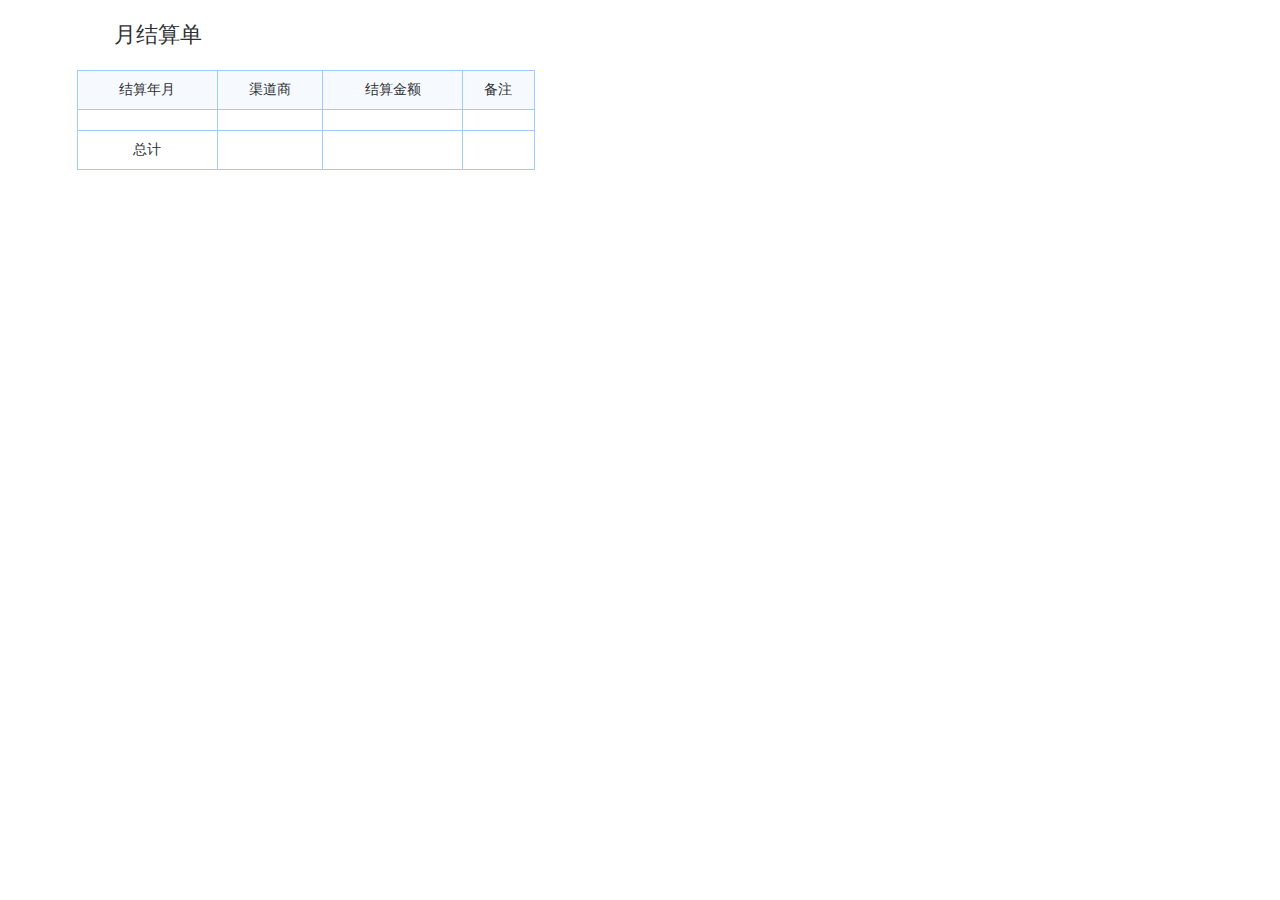
<file: websocket-demo/src/main/resources/static/html/channelManagement/downLoad.html>
<!DOCTYPE html>
<html>
<head>
<meta charset="UTF-8">
<title>下载打印</title>
<style type="text/css">
.downloadPaper{
	width: 595px;
	height: 842px;
	background-color: #ffffff;
	/* padding-top: 60px;
	margin: 55px auto; */
}
.settlmentSlip p{
	width: 384px;
	margin: 20px auto;
	font-size: 22px;
	color: #2f3033;
}
.settlmentSlip table {
	width: 458px;
	margin: 0 auto;
	border-collapse: collapse;
}
.settlmentSlip table tr:first-child{
	background-color: #f6faff;
}
.settlmentSlip table tr td{
	padding: 10px 0;
	text-align: center;
	border: solid 1px #9ecdfd;
	font-size: 14px;
	color: #2f3033;
}
</style>
</head>
<body>
<div class="downloadPaper">
	    	<div class="settlmentSlip">
	    		<p><span class="channelCode"></span><span class="month"></span>月结算单</p>
	    		<table>
	    			<tr>
	    				<td>结算年月</td><td>渠道商</td><td>结算金额</td><td>备注</td>
	    			</tr>
	    			<tr>
	    				<td class="month"></td><td class="channelCode"></td><td class="totalAmount"></td><td></td>
	    			</tr>
	    			<tr>
	    				<td>总计</td><td></td><td class="totalAmount"></td><td></td>
	    			</tr>
	    		</table>
	    	</div>
	    	</div>
</body>
</html>
</file>
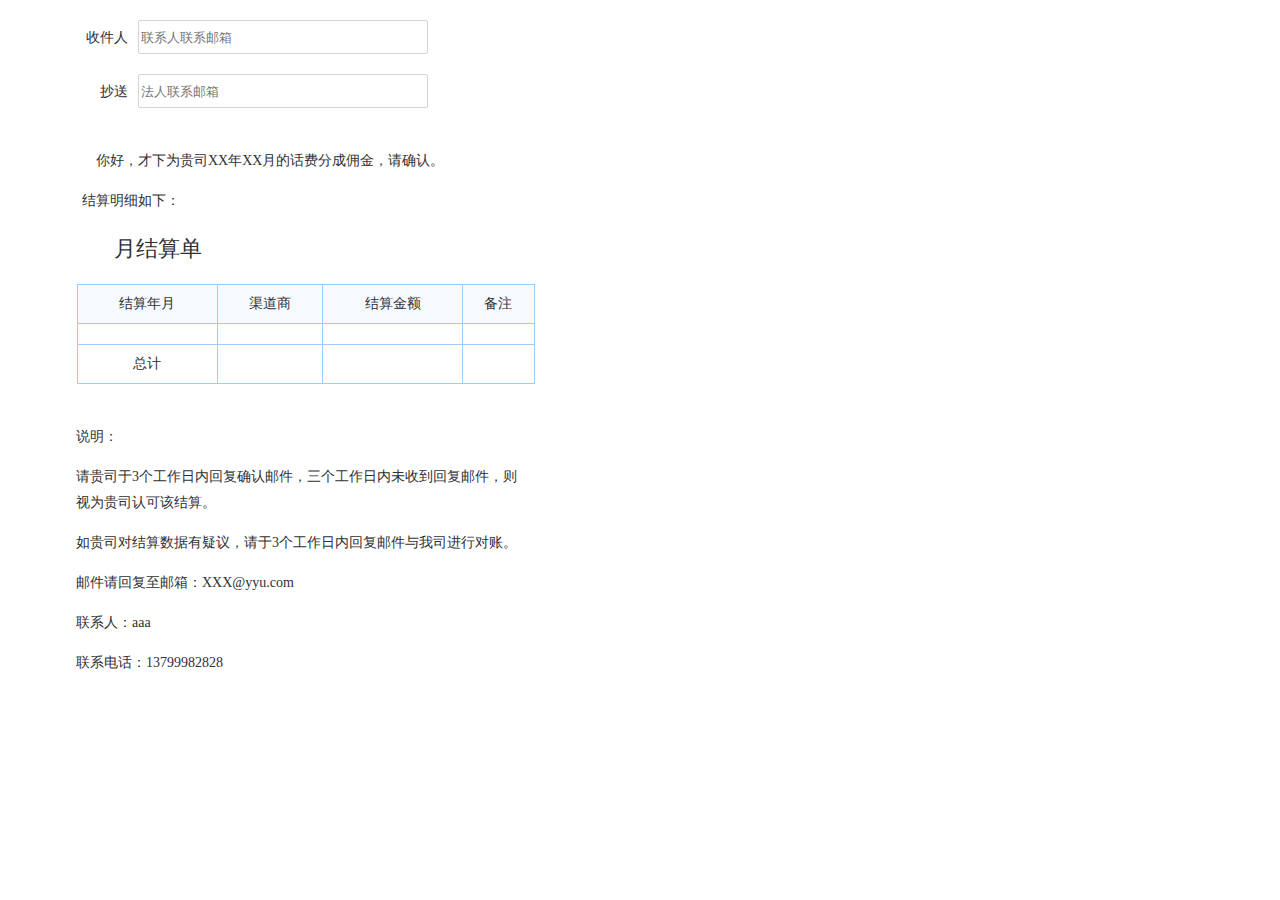
<file: websocket-demo/src/main/resources/static/html/channelManagement/email.html>
<!DOCTYPE html>
<html>
<head>
<meta charset="UTF-8">
<title>发送邮件</title>
<style type="text/css">
.paper{
	width: 595px;
	height: 842px;
	background-color: #ffffff;
	/* padding-top: 60px;
	margin: 55px auto; */
}
.paper .labelDiv {
	margin-top: 20px;
	margin-left: 60px;
}
.paper .labelDiv label{
	display: inline-block;
	width: 60px;
	margin-right: 10px;
	text-align: right;
	font-size: 14px;
	color: #2f3033;
}
.paper .labelDiv input{
	width: 284px;
	height: 30px;
	background-color: #ffffff;
	border: none;
	border-radius: 2px;
	border: solid 1px #d3d5db;
}
.text{
	width: 364px;
    margin-left: 74px;
    margin-top: 40px;
    font-size: 14px;
    color: #2f3033;
    line-height: 26px;
}
.explain{
	width: 450px;
	margin-left:68px;
	margin-top: 40px;
	font-size: 14px;
	font-weight: normal;
	font-stretch: normal;
	line-height: 26px;
	letter-spacing: 0px;
	color: #2f3033;
}
.settlmentSlip p{
	width: 384px;
	margin: 20px auto;
	font-size: 22px;
	color: #2f3033;
}
.settlmentSlip table {
	width: 458px;
	margin: 0 auto;
	border-collapse: collapse;
}
.settlmentSlip table tr:first-child{
	background-color: #f6faff;
}
.settlmentSlip table tr td{
	padding: 10px 0;
	text-align: center;
	border: solid 1px #9ecdfd;
	font-size: 14px;
	color: #2f3033;
}
</style>
</head>
<body>
 <div class="paper">
	    	<div class="labelDiv">
               <label>收件人</label><input placeholder="联系人联系邮箱" id="recipienEmail"/>
	    	</div>
	    	<div class="labelDiv">
               <label>抄送</label><input placeholder="法人联系邮箱" id="ccEmail"/>
	    	</div>
	    	<div class="text">
	    		<p><span class="channelCode"></span></p>
                <p>&nbsp;&nbsp;&nbsp;&nbsp;你好，才下为贵司XX年XX月的话费分成佣金，请确认。</p>
                <p>结算明细如下：</p>
	    	</div>
	    	 	<div class="settlmentSlip">
		    		<p><span class="channelCode"></span><span class="month"></span>月结算单</p>
		    		<table>
	    			<tr>
	    				<td>结算年月</td><td>渠道商</td><td>结算金额</td><td>备注</td>
	    			</tr>
	    			<tr>
	    				<td class="month"></td><td class="channelCode"></td><td class="totalAmount"></td><td></td>
	    			</tr>
	    			<tr>
	    				<td>总计</td><td></td><td class="totalAmount"></td><td></td>
	    			</tr>
	    		</table>
		    	</div>
		    	<div class="explain">
		    		<p>说明：</p>
		    		<p>请贵司于3个工作日内回复确认邮件，三个工作日内未收到回复邮件，则视为贵司认可该结算。</p>
		    		<p>如贵司对结算数据有疑议，请于3个工作日内回复邮件与我司进行对账。</p>
		    		<p>邮件请回复至邮箱：XXX@yyu.com</p>
		    		<p>联系人：aaa</p>
                    <p>联系电话：13799982828</p>
		    	</div>
		    </div> 
</body>
</html>
</file>
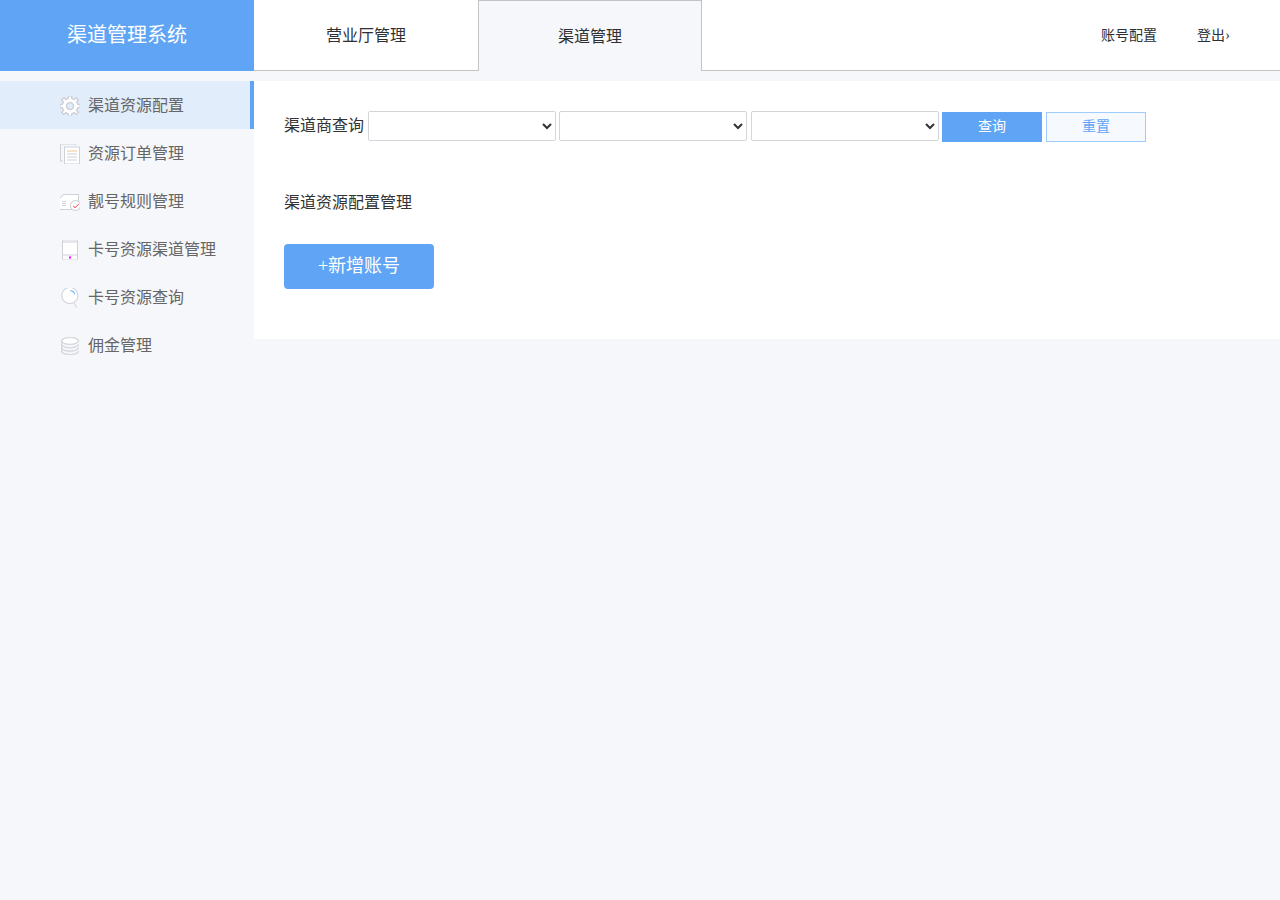
<file: websocket-demo/src/main/resources/static/html/channelManagement/resource_allocation.html>
<!DOCTYPE html>
<html lang="zh-CN">
	<head>
		<meta charset="UTF-8">
		<meta http-equiv="X-UA-Compatible" content="IE=edge,Chrome=1" />
		<title>渠道资源配置</title>
		 <link rel="shortcut icon" href="http://www.10086.cn/favicon.ico"  type="images/x-icon">
		<link rel="stylesheet" href="../../css/common/bootstrap.css" />
		<link rel="stylesheet" href="../../css/mycss/public.css" />
		<link rel="stylesheet" href="../../css/mycss/resource_allocation.css" />
	</head>
	<body>
		<!--头部-->
		<div class="header">
			<ul>
				<li class="title">
					<span class="f-size20">渠道管理系统</span>
				</li>
				<li><a id="businessShall" href="javascript:;">营业厅管理</a></li>
				<li class="active"><a id="channel" href="javascript:;">渠道管理</a></li>
				<p><span id="username" class="mr20 inblock"></span><a class="inblock mr40" id="account" href="javascript:;">账号配置</a><a href="" id="logout">登出&rsaquo;</a></p>
			</ul>
			<div class="clearfix"></div>
		</div>
		<!--左侧导航栏-->
		<div class="channelContent">
			<ul>
			<li class="active"><a href="javascript:;"><i class="img1"></i><span>渠道资源配置</span></a></li>
			<li><a href="../channelManagement/resources_order.html"><i class="img2"></i><span>资源订单管理</span></a></li>
			<li><a href="../channelManagement/pretty_number.html"><i class="img3"></i><span>靓号规则管理</span></a></li>
			<li><a href="../channelManagement/card_number.html"><i class="img4"></i><span>卡号资源渠道管理</span></a></li>
			<li><a href="../channelManagement/number_query.html"><i class="img5"></i><span>卡号资源查询</span></a></li>
			<li><a href="../channelManagement/commissions.html"><i class="img6"></i><span>佣金管理</span></a></li>
			</ul>
		</div>
		<!--右边-->
		<div class="rightContent">
			<!--查询条件导航-->
			<div class="selectDiv">
				<span>渠道商查询</span>
				<select id="channelcode_1">
				</select>
				<select id="channelcode_2">
				</select>
				<select id="channelcode_3">
				</select>
			<!-- 	<input  class="iconInpit"/> -->
				<button class="sure" id="allocationResearch">查询</button>
				<button class="reset" id="allocationReset">重置</button>
			</div>
			<!--信息展示列表-->
			<div class="messlist">
			<p>渠道资源配置管理</p>
	<!-- 		<table>
				<thead>
					<tr>
						<td>序号</td>
						<td>渠道商编号</td>
						<td>渠道商名称</td>
						<td>状态</td>
						<td>操作组织</td>
						<td>法人姓名</td>
						<td>法人身份证号</td>
						<td>法人电话</td>
						<td>法人邮箱</td>
						<td>操作</td>
					</tr>
				</thead>
				<tbody>
					<tr>
					<td>1</td>
					<td>XXX001</td>
					<td>北京渠道</td>
					<td>有效</td>
					<td>北京渠道测试1</td>
					<td>张三</td>
					<td>44011119901201XXXX</td>
					<td>13900000000</td>
					<td>XXX@XXX.com</td>
					<td><span class="amend">修改</span><span class="delete">删除</span></td>
					</tr>
					<tr>
					<td>1</td>
					<td>XXX001</td>
					<td>北京渠道</td>
					<td>有效</td>
					<td>北京渠道测试1</td>
					<td>张三</td>
					<td>44011119901201XXXX</td>
					<td>13900000000</td>
					<td>XXX@XXX.com</td>
					<td><span class="amend" onclick="showBg()">修改</span><span class="delete" onclick="showdbg()">删除</span></td>
					</tr>
				</tbody>
			</table> -->
			</div>
			<!--按钮和分页-->
			<div class="toolDiv">
				<button class="addAaccount" onclick="showBg()">+新增账号</button>
				 <div id="page" class="page_div floatr"></div>
			</div>
		</div>
		<!--新增或者修改弹窗-->
		<!--遮罩层-->
		<div id="fullbg"></div>
		<!--新增账号弹窗主体-->
		<div id="dialog" class="dialog"> 
		 <p>新增账号</p>
		 <form>
		 	<div class="formDiv">
			 	<div class="lableDiv">
				<label>渠道商编号</label>
				<input id="code"/>
				<div class="error"id="success_cor">成功配置账号</div>
				<div class="error"id="fail_cor">配置账号失败</div>
			    </div>
			    <div class="lableDiv">
				<label>渠道商名称</label><input id="name"/>
			    </div>
			    <div class="lableDiv">
				<label>状态</label>
				<select id="state">
				<option value="1">有效</option>
				<option value="0">无效</option>
				</select>
			    </div>
			    <!-- <div class="lableDiv">
				<label>操作组织</label><input />
				 <div class="error">请输入操作组织</div>
			    </div> -->
			    <div class="lableDiv">
				<label>法人姓名</label><input id="corportation"/>
			    </div>
			    <div class="lableDiv">
				<label>法人身份证号</label><input id="cor_id"/>
				 <div class="error">法人姓名与身份证号不匹配</div>
			    </div>
			    <div class="lableDiv">
				<label>法人电话</label><input id="cor_telephone"/>
				<div class="error">法人电话格式有误，请重新输入</div>
			    </div>
			     <div class="lableDiv" >
				<label>法人邮箱</label><input id="cor_email"/>
			    </div>
			     <div class="lableDiv" >
				<label>地址</label><input id="address"/>
			    </div>
		    </div>
		 </form>
		<div class="buttonDiv">
			<button class="sure" id="cor_sure">确认</button><button class="cancel" onclick="closeBg()">取消</button>
		</div>
		</div> 
			<!--修改账号弹窗主体-->
		<div id="amenddialog"  class="dialog"> 
		 <p>修改账号</p>
		 <form>
		 	<div class="formDiv">
			 	<div class="lableDiv">
				<label>渠道商编号</label>
				<input id="amend_code" readonly  unselectable="on" />
				<div class="error"id="amend_success_cor">成功配置账号</div>
			    </div>
			    <div class="lableDiv">
				<label>渠道商名称</label><input id="amend_name" readonly  unselectable="on" />
			    </div>
			    <div class="lableDiv">
				<label>法人姓名</label><input id="amend_corportation"/>
			    </div>
			    <div class="lableDiv">
				<label>法人身份证号</label><input id="amend_cor_id"/>
				 <div class="error">法人姓名与身份证号不匹配</div>
			    </div>
			    <div class="lableDiv">
				<label>法人电话</label><input id="amend_cor_telephone"/>
				<div class="error">法人电话格式有误，请重新输入</div>
			    </div>
			     <div class="lableDiv" >
				<label>法人邮箱</label><input id="amend_cor_email"/>
			    </div>
			     <div class="lableDiv" >
				<label>地址</label><input id="amend_address"/>
			    </div>
		    </div>
		 </form>
		<div class="buttonDiv">
			<button class="sure" id="amend_cor_sure">确认</button><button class="cancel" onclick="closeBg()">取消</button>
		</div>
		</div> 
		 <!--删除的弹窗-->
		 <div id="deleteDialog">
		 	<p>提示</p>
	    	<div class="text">删除后不可恢复，请谨慎操作。
	    		<div class="tip">已成功删除201712合约</div>
	    	</div>
	    	<div class="btnDiv">
	    		<button class="sure">确认</button><button class="cancel" onclick="closeBg()">取消</button>
	    	</div>
		 </div>
		 <!-- 异地登录提醒弹窗 -->
		 <div id="loginOther" hidden="false">
		 	<p id="notice"></p>
	    	<div class="btnDiv">
	    		<button class="sure">确认</button><button class="cancel" onclick="closeBg()">取消</button>
	    	</div>
		 </div>
	</body>
	<script src="../../js/common/jquery-2.1.0.min.js"></script>
	<script src="../../js/common/paging.js"></script>
	<script type="text/javascript" src="../../js/common/ajax.js" ></script>
	<script>
		//显示灰色 jQuery 遮罩层 
		function showBg() { 
		var bh = $("body").height(); 
		var bw = $("body").width(); 
		$("#fullbg").css({ 
		height:"100%",
		width:"100%", 
		display:"block" 
		}); 
		$("#dialog").css({
			left:bw/2-300+"px",
			top:100+"px"
		})
		$("#dialog").show(); 
		} 
			function showdbg(){
		var bh = $("body").height(); 
		var bw = $("body").width(); 
		$("#fullbg").css({ 
		height:"100%",
		width:"100%", 
		display:"block" 
		}); 
		$("#deleteDialog").css({
			left:bw/2-300+"px",
			top:100+"px"
		})
		$("#deleteDialog").show();
		}
		//关闭灰色 jQuery 遮罩 
		function closeBg() { 
		$("#fullbg,#dialog,#deleteDialog,#amenddialog").hide(); 
		} 
		
	</script>
</html>
</file>
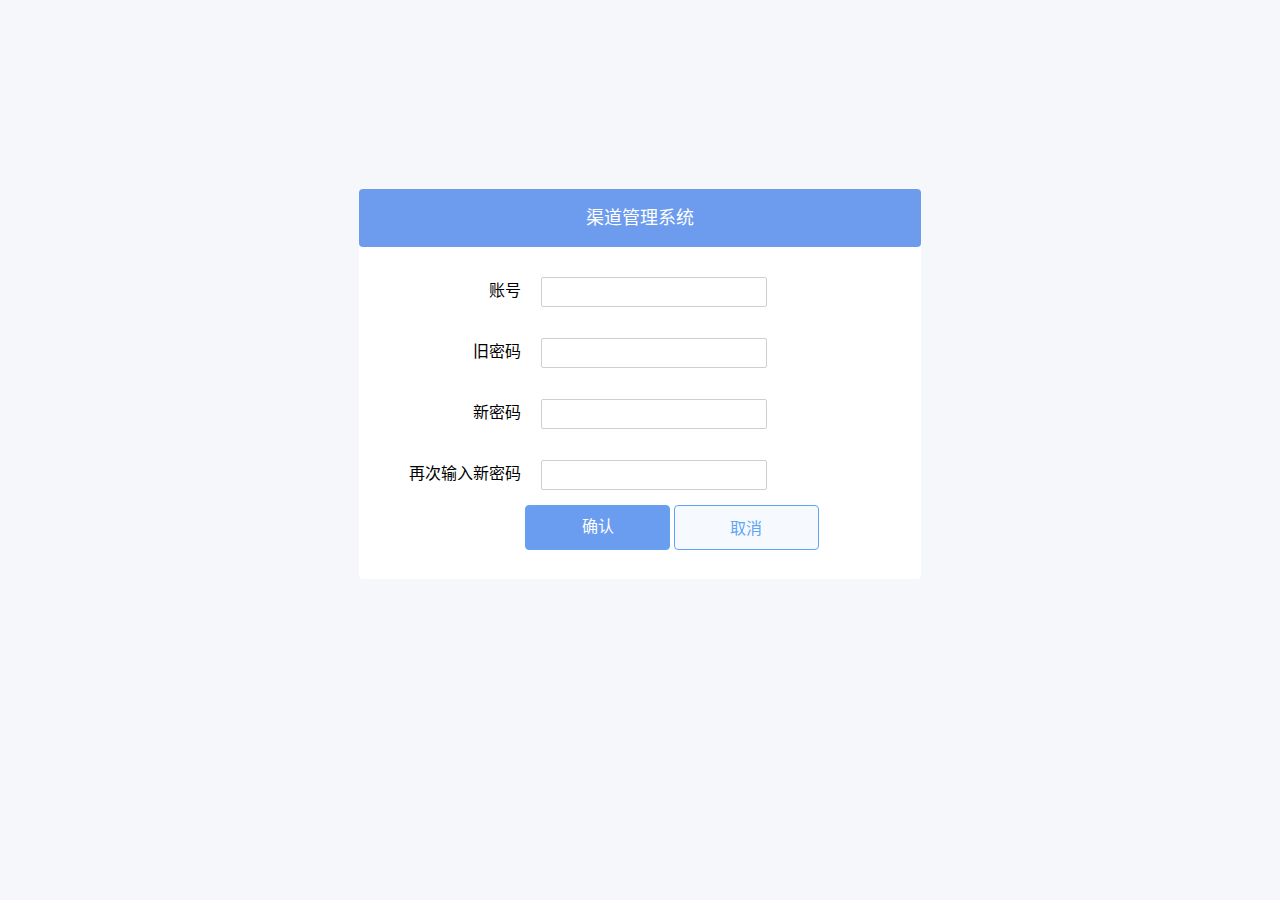
<file: websocket-demo/src/main/resources/static/html/login/change_password.html>
<!DOCTYPE html>
<html lang="zh-CN">
	<head>
		<meta charset="UTF-8">
		<meta http-equiv="X-UA-Compatible" content="IE=edge,Chrome=1" />
		<title>修改密码</title>
		<link rel="shortcut icon" href="http://www.10086.cn/favicon.ico"  type="images/x-icon">
		<link rel="stylesheet" href="../../css/common/bootstrap.css" />
		<link rel="stylesheet" href="../../css/common/blue.css" />
		<link rel="stylesheet" href="../../css/mycss/public.css" />
		<link rel="stylesheet" href="../../css/mycss/login.css" />
		<!-- HTML5 Shim and Respond.js IE8 support of HTML5 elements and media queries -->
		<!--[if lt IE 9]>
		  <script src="http://apps.bdimg.com/libs/html5shiv/3.7/html5shiv.min.js"></script>
		  <script src="http://apps.bdimg.com/libs/respond.js/1.4.2/respond.min.js"></script>
		<![endif]-->
	</head>
	<body>
		<!--整体容器-->
		<div class="container">
			<!--重置密码盒子-->
			<div class="loginDiv">
				<!--标题-->
			    <div class="title">
			    	<p>渠道管理系统</p>
			    </div> 
			    <!--主体-->
			    	<div class="changePwContent">
			    		<!--填写账号邮箱表单-->
			    		<form id="change_form">
			    		<div class="form-group ption-r">
			    			<label class="f-size16 color0 mr20">账号</label><input type="text" class="loginInput" id="username" name="username"/>
			    			<div class="errorDiv none">请输入账号</div>
			    		</div>
			    		<div class="form-group mt30 ption-r">
			    			<label class="f-size16 color0 mr20">旧密码</label><input type="password" class="loginInput" id="oldpassword" name="oldpassword"/>
			    		     <div class="errorDiv none">请输入原始密码</div>
			    		</div>
			    		<div class="form-group mt30 ption-r">
			    			<label class="f-size16 color0 mr20">新密码</label><input type="password" class="loginInput" id="newpassword" name="password"/>
			    		     <div class="errorDiv none">请输入新密码</div>
			    		</div>
			    		<div class="form-group mt30 ption-r">
			    			<label class="f-size16 color0 mr20">再次输入新密码</label><input type="password" class="loginInput" name="checkPassword"/>
			    		     <div class="errorDiv none">请再次输入新密码</div>
			    		</div>
			    		 </form>
			    		 <div class="clearfix"></div>
			    		 <!--重置按钮-->
			    		 <div class=" width320" style="margin-left: 116px;">
			    		 	<button class="button loginButton" data-toggle="modal" id="changeButton"><span class="f-size16 colorff">确认</span></button>
			    		    <a class="button resetButton vt" href="login.html" style="line-height: 45px;text-align: center;"><span class="f-size16 color60">取消</span></a>
			    		 </div>
			    	</div>
			    	<!--<p class="floatr mr20"><a href="login.html" class="f-size14 color60">返回登录</a></p>-->
			    <!--匹配失败弹框-->
			    <div class="modal fade" id="myModal" tabindex="-1" role="dialog" aria-labelledby="myModalLabel" aria-hidden="true">
					<div class="modal-dialog">
						<div class="modal-content">
							<div class="modal-body">
								<p class="f-size16 color0 text-center" id="fail_mess"></p>
								<div class="width396 mt30" >
									<button type="button" class="btn sureButton" data-dismiss="modal"><span class="f-size16 colorff">确认</span>
								</button>
								</div>
							</div>
						</div>
						<!-- /.modal-content -->
					</div>
					<!-- /.modal -->
				</div>
				  <!--匹配成功弹框-->
			    <div class="modal fade" id="successModal" tabindex="-1" role="dialog" aria-labelledby="myModalLabel" aria-hidden="true">
					<div class="modal-dialog">
						<div class="modal-content">
							<div class="modal-body">
								<p class="f-size16 color0 text-center">新密码已修改成功，请确认！</p>
								<div class="width396 mt30" >
									<button type="button" class="btn sureButton" data-dismiss="modal"><span class="f-size16 colorff">确认</span>
								</button>
								</div>
								
							</div>
						</div>
						<!-- /.modal-content -->
					</div>
					<!-- /.modal -->
				</div>
			</div>
		</div>
		<script type="text/javascript" src="../../js/common/jquery-2.1.0.min.js" ></script>
		<script type="text/javascript" src="../../js/common/bootstrap.js" ></script>
	    <script type="text/javascript" src="../../js/common/ajax.js" ></script>
	    <script type="text/javascript" src="../../js/common/jquery.validate.js" ></script>
	    <script type="text/javascript" src="../../js/common/jquery.validate.extend.js" ></script>
	    <script type="text/javascript" src="../../js/login/change_password.js" ></script>
	</body>
</html>
</file>
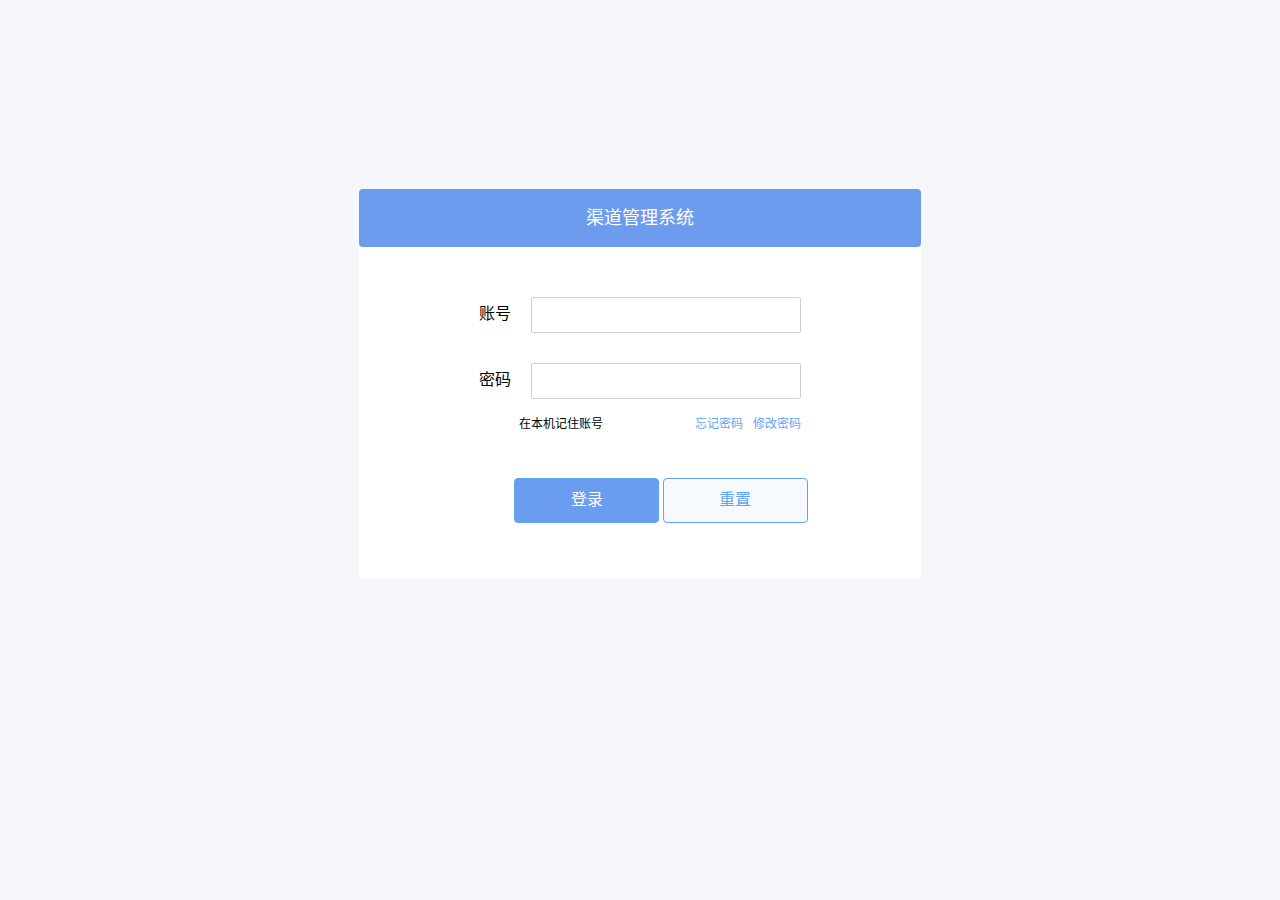
<file: websocket-demo/src/main/resources/static/html/login/login.html>
<!DOCTYPE html>
<html lang="zh-CN">
	<head>
		<meta charset="UTF-8">
		<meta http-equiv="X-UA-Compatible" content="IE=edge,Chrome=1" />
		<title>登录</title>
		<link rel="shortcut icon" href="http://www.10086.cn/favicon.ico"  type="images/x-icon">
		<link rel="stylesheet" href="../../css/common/bootstrap.css" />
		<link rel="stylesheet" href="../../css/common/blue.css" />
		<link rel="stylesheet" href="../../css/mycss/public.css" />
		<link rel="stylesheet" href="../../css/mycss/login.css" />
		<!-- HTML5 Shim and Respond.js IE8 support of HTML5 elements and media queries -->
		<!--[if lt IE 9]>
		  <script src="http://apps.bdimg.com/libs/html5shiv/3.7/html5shiv.min.js"></script>
		  <script src="http://apps.bdimg.com/libs/respond.js/1.4.2/respond.min.js"></script>
		<![endif]-->
	</head>
	<body>
		<!--整体容器-->
		<div class="container">
			<!--登录盒子-->
			<div class="loginDiv">
				<!--标题-->
			    <div class="title">
			    	<p>渠道管理系统</p>
			    </div> 
			    <!--主体-->
			    	<div class="loginContent">
			    		<!--填写账号密码表单-->
			    		<form>
			    		<div class="form-group ption-r">
			    			<label class="f-size16 color0 mr20">账号</label><input type="text" class="loginInput" id="username"/>
			    			<div class="errorDiv none">请输入账号</div>
			    		</div>
			    		<div class="form-group mt30 ption-r">
			    			<label class="f-size16 color0 mr20">密码</label><input type="password" class="loginInput" id="password"/>
			    		     <div class="errorDiv none">请输入密码</div>
			    		</div>
			    		 </form>
			    		 <!--记住密码和忘记密码修改密码-->
			    		 <div class="ml40">
			    		 	<input type="checkbox" class="inblock vt"  id="rememberCheck" checked/><label class="f-size12 color0 font-weight-normal">在本机记住账号</label>
			    		 	<p class="floatr"><a href="reset_password.html" class="f-size12 color60 cursor">忘记密码</a><a href="change_password.html" class="f-size12 color60 cursor inblock ml10">修改密码</a></p>
			    		 </div>
			    		 <div class="clearfix"></div>
			    		 <!--登录按钮-->
			    		 <div class="mt40 width320" style="margin-left: 35px;">
			    		 	<!--<button class="button loginButton" data-toggle="modal" data-target="#myModal"><span class="f-size16 color60">登录</span></button>-->
			    		<button class="button loginButton f-size16 colorff" data-toggle="modal" id="loginButton">登录</button>
			    		<button class="button resetButton f-size16 color60" id="resetButton" >重置</button>
			    		 </div>
			    	</div>
			    <!--匹配失败弹框-->
			    <div class="modal fade" id="myModal" tabindex="-1" role="dialog" aria-labelledby="myModalLabel" aria-hidden="true">
					<div class="modal-dialog">
						<div class="modal-content">
							<div class="modal-body">
								<p class="f-size16 color0 text-center" id="message"></p>
								<div class="width396 mt30">
									<button type="button" class="btn sureButton" data-dismiss="modal"><span class="f-size16 colorff">确认</span>
								</button>
								</div>
							</div>
						</div>
						<!-- /.modal-content -->
					</div>
					<!-- /.modal -->
				</div>
			</div>
		</div>
		<script type="text/javascript" src="../../js/common/jquery-2.1.0.min.js" ></script>
		<script type="text/javascript" src="../../js/common/bootstrap.js" ></script>
		<script type="text/javascript" src="../../js/common/ajax.js" ></script>
	    <script type="text/javascript" src="../../js/login/login.js" ></script>
	</body>
</html>
</file>
<file: websocket-demo/src/main/resources/static/css/mycss/public.css>
/*init*/

@charset "utf-8";
body,h1,h2,h3,h4,h5,p,dl,dd,ul,ol,form,input,textarea,th,td,select,button { margin:0; padding:0; }
em { font-style:normal;}
li { list-style:none;  box-sizing: border-box;}
a { text-decoration:none;color: #666;}
p{font-size: inhert !important;}
a:hover{text-decoration: none;}
img { border:none;vertical-align: top;}
input,textarea { outline:none; border-radius: 0; }
textarea { resize:none; overflow:auto; }
html{}
body {font-family: "microsoft yahei"; margin:0 auto; position:relative;font-size: 14px;min-width: 1226px;background-color: #f4f4f4;}
/*新增select*/
select{
    /*Chrome和Firefox里面的边框是不一样的，所以复写了一下*/
    border: solid 1px #000;
    /*很关键：将默认的select选择框样式清除*/
    /*appearance:none;
    -moz-appearance:none;
    -webkit-appearance:none;*/
    /*将背景改为绿色*/
    background:transparent;
    /*留出一点位置，避免被文字覆盖*/
    padding-right: 14px;
    width: 135px;
    height: 25px;
    border: 1px solid #4ca5fc;
    border-radius: 4px;
}
/*清除ie的默认选择框样式清除，隐藏下拉箭头*/
select::-ms-expand { display: none; }
input {
	appearance:none;
	/*-moz-appearance:none;*/
	-webkit-appearance:window;	
}

input::-webkit-outer-spin-button,
input::-webkit-inner-spin-button {
    -webkit-appearance: none !important;
    margin: 0;
}
input[type="number"]{-moz-appearance:textfield;}

label{font-weight: normal!important;}
/*position*/
.ption-r{position: relative;}
.ption-a{position: absolute;}
.ption-f{position: fixed;}

/*display*/
.none{display: none;}
.block{display: block;}
.inblock{display: inline-block;}

/*float*/
.floatl{float: left;}
.floatr{float: right;}
.clear{clear: both;}
.clearfix {
  clear: both;
  content: '.';
  display: block;
  width: 0;
  height: 0;
  /*visibility:hidden;*/
}

/*padding*/
/*top*/
.pt10{padding-top: 10px;}
.pt20{padding-top: 20px;}
.pt30{padding-top: 30px;}
.pt40{padding-top: 40px;}
.pt50{padding-top: 50px;}
/*left*/
.pl10{padding-left: 10px;}
.pl20{padding-left: 20px;}
.pl30{padding-left: 30px;}
.pl40{padding-left: 40px;}
.pl50{padding-left: 50px;}
/*bottom*/
.pb10{padding-bottom: 10px;}
.pb20{padding-bottom: 20px;}
.pb30{padding-bottom: 30px;}
.pb40{padding-bottom: 40px;}
.pb50{padding-bottom: 50px;}
/*right*/
.pr10{padding-right: 10px;}
.pr20{padding-right: 20px;}
.pr30{padding-right: 30px;}
.pr40{padding-right: 40px;}
.pr50{padding-right: 50px;}


/*margin*/
/*top*/
.mt10{margin-top: 10px;}
.mt20{margin-top: 20px;}
.mt30{margin-top: 30px;}
.mt40{margin-top: 40px;}
.mt50{margin-top: 50px;}
/*left*/
.ml5{margin-left: 5px;}
.ml10{margin-left: 10px;}
.ml20{margin-left: 20px;}
.ml30{margin-left: 30px;}
.ml40{margin-left: 40px;}
.ml50{margin-left: 50px;}
/*bottom*/
.mb10{margin-bottom: 10px;}
.mb20{margin-bottom: 20px;}
.mb30{margin-bottom: 30px;}
.mb40{margin-bottom: 40px;}
.mb50{margin-bottom: 50px;}
/*right*/
.mr5{margin-right: 5px;}
.mr10{margin-right: 10px;}
.mr20{margin-right: 20px;}
.mr30{margin-right: 30px;}
.mr40{margin-right: 40px;}
.mr50{margin-right: 50px;}

/*font-size*/
.f-size12{font-size: 12px;}
.f-size14{font-size: 14px;}
.f-size16{font-size: 16px;}
.f-size18{font-size: 18px;}
.f-size20{font-size: 20px;}
.f-size22{font-size: 22px;}
.f-size24{font-size: 24px;}
.f-size26{font-size: 26px;}
.f-size28{font-size: 28px;}
.f-size30{font-size: 30px;}
.f-size32{font-size: 32px;}
.f-size34{font-size: 34px;}
.f-size36{font-size: 36px;}
.f-size38{font-size: 38px;}
.f-size40{font-size: 40px;}
.f-size42{font-size: 42px;}
.f-size44{font-size: 44px;}
.f-size70{font-size: 70px;}

/*line-height*/
.line-h20{line-height: 20px;}
.line-h30{line-height: 30px;}
.line-h35{line-height: 35px;}
.line-h40{line-height: 40px;}

/*letter-spacing*/
.letter-sp10{letter-spacing: 10px;}

/*color*/
.color0{color: #000000;}
.colorff{color: #ffffff;}
.color0099ff{color: #0099FF;}
.color3{color: #333333;}
.color6{color: #666666;}
.colora4{color: #a4a4a4;}
.coloraf{color:#afafaf;}
.color4c{color: #4ca5fc;}
.colorfa5{color: #ffa531}
.colorf1{color: #f17b7a;}
.color76{color:#76c0fd;}
.colorfe{color: #fffefe;}
.colorffa{color: #ffa531;}
.color9{color: #999999;}
.color60{color: #60a5f5;}
.color2f{color: #2f3033;}
.colorab{color: #abccf9;}
.colorred{color:red;}

.background0099ff{
	background-color: #color0099ff;
}
.bgcolorf{background-color: #ffffff;}

/*text-align*/
.talign-c{text-align: center;}
.talign-l{text-align: left;}
.talign-r{text-align: right;}

.cursor{
	cursor: pointer;
}

.vm{
	vertical-align: middle;
}
.vt{
	vertical-align: top;
}
.vb{
	vertical-align: bottom;
}
.font-weight-normal{
	font-weight: normal;
}


/*公共部分*/
body{
	background-color: #f5f7fa;
}
/*头部*/
.header{
	width: 100%;
	height: 71px;
	background-color: #ffffff;
	border-bottom: 1px solid #c3c3c3;
} 
.header ul li{
	width: 224px;
	height: 71px;
	line-height: 71px;
	text-align: center;
	float: left;
	cursor: pointer;
}
.header ul li.active{
	width:224px;
	height:71px; 
	background:rgba(245,247,250,1);
    border: 1px solid #c3c3c3;
    border-bottom: none;
}
.header ul li.title{
	width:254px;
	height:71px; 
	line-height: 71px;
	background:rgba(96,165,245,1);
}
.header ul li.title span{
	color: #ffffff;
	display: inline-block;
	height: 71px;
	line-height:71px;
	text-align: center;
}
.header ul li a{
	color: #2F3033;
	font-size: 16px;
}
.header ul p{
	float: right;
    margin-right: 50px;
    height: 71px;
    line-height: 71px;
}
.header ul p a{
	color: #2F3033;
	cursor: pointer;
}

/*渠道管理左侧导航栏*/
.channelContent{
	margin-top: 10px;
	width: 254px;	
}
.channelContent ul{
	float: left;
	width: 254px;
	height: 100%;
    background-color: #f5f7fa;
}
.channelContent ul li{
	height: 48px;
    line-height: 48px;
    padding-left: 60px;
    font-size: 16px;
}
.channelContent ul li.active {
  background-color: #e1edfa;
  border-right: 4px solid #60a5f5;
}
.channelContent ul li a i {
  display: inline-block;
  width: 20px;
  height: 20px;
  vertical-align: middle;
}
.channelContent ul li a i.img1 {
  background: transparent url("../../img/channelManagement/resources.png") center no-repeat;
}
.channelContent ul li a i.img2 {
  background: transparent url("../../img/channelManagement/order.png") center no-repeat;
}
.channelContent ul li a i.img3 {
  background: transparent url("../../img/channelManagement/number.png") center no-repeat;
}
.channelContent ul li a i.img4 {
  background: transparent url("../../img/channelManagement/card.png") center no-repeat;
}
.channelContent ul li a i.img5 {
  background: transparent url("../../img/channelManagement/require.png") center no-repeat;
}
.channelContent ul li a i.img6 {
  background: transparent url("../../img/channelManagement/money.png") center no-repeat;
}
.channelContent ul li a span {
  margin-left: 8px;
  width: 128px;
  display: inline-block;
  text-align: left;
  vertical-align: middle;
}



/*分页样式*/
.page_div {
  text-align: center;
  margin-top: 20px;
  margin-bottom: 20px;
  font-size: 15px;
  font-family: "microsoft yahei";
  color: #666666;
  margin-right: 10px;
  box-sizing: border-box;
}
.page_div ul{
	    display: inline-block;
}
.page_div ul li{
	display: inline-block;
	/* float:left; */
}
/*
 * 页数按钮样式
 */
.page_div a {
  min-width: 30px;
  height: 28px;
  border: 1px solid #dce0e0;
  text-align: center;
  margin: 0 4px;
  cursor: pointer;
  line-height: 28px;
  color: #666666;
  font-size: 13px;
  display: inline-block;
}
.firstPage,
.lastPage {
  width: 50px;
  color: #4ca5fc!important;
  border: 1px solid #4ca5fc!important;
}
.prePage,
.nextPage {
  width: 70px;
  color: #4ca5fc!important;
  border: 1px solid #4ca5fc!important;
}
.page_div .current {
  background-color: #4ca5fc;
  border-color: #4ca5fc;
  color: #fff;
}
.totalPages {
  margin: 0 10px;
}
.totalPages span,
.totalSize span {
  color: #4ca5fc;
  margin: 0 5px;
}
</file>
<file: websocket-demo/src/main/resources/static/css/mycss/resource_allocation.css>
@charset "utf-8";
/*渠道资源配置右边部分*/
.rightContent{
	width:calc(100%-254px);
	width: -moz-calc(100%-254px);
	width: -webkit-calc(100%-254px);
	height: 100%;
	background-color: #ffffff;
	margin-top: 10px;
	margin-left: 254px;
	padding-bottom: 50px;
}
.rightContent .selectDiv{
	padding: 30px 0 30px 30px;
}
.rightContent .selectDiv span{
	font-size:16px;
}
.rightContent .selectDiv select{
	width: 188px;
	height: 30px;
	background-color: #ffffff;
	border-radius: 2px;
	border: solid 1px #d3d5db;
}
.rightContent .selectDiv input{
	width: 188px;
	height: 30px;
	border-radius: 2px;
	border: none;
	border: solid 1px #d3d5db;
}
.rightContent .selectDiv .sure{
	width: 100px;
	height: 30px;
	background-color: #60a5f5;
	font-size: 14px;
	color: #ffffff;
	border: none;
	cursor: pointer;
}
.rightContent .selectDiv .reset{
	width: 100px;
	height: 30px;
	background-color: #f6faff;
	border: solid 1px #9ecdfd;
	font-size: 14px;
	color: #60a5f5;
	cursor: pointer;
}
.rightContent .messlist{
	padding: 20px 0 10px 30px;
}
.rightContent .messlist p{
	font-size: 16px;
	margin-bottom: 20px;
	
}
.rightContent .messlist table{
	width: 100%;
}
.rightContent .messlist table tr td{
	padding: 15px 0;
    text-align: center;
    max-width: 200px;
    border: solid 1px #9ecdfd;
    word-wrap: break-word;
}
.rightContent .messlist table thead tr td{
	background-color: #f6faff;
	border: solid 1px #9ecdfd;
}
.rightContent .messlist table tbody tr td .amend{
	display: inline-block;
	width: 90px;
	height: 26px;
	line-height: 26px;
	text-align: center;
	background-color: #60a5f5;
	border-radius: 2px;
	font-size: 14px;
	color: #ffffff;
	cursor: pointer;
}
.rightContent .messlist table tbody tr td .delete{
	display: inline-block;
	width: 90px;
	height: 26px;
	line-height: 26px;
	text-align: center;
	margin-left: 10px;
	background-color: #777777;
	border-radius: 2px;
	font-size: 14px;
	color: #ffffff;
	cursor: pointer;
}
.rightContent .toolDiv{
	padding-left: 30px;
}
.rightContent .toolDiv .addAaccount{
	width: 150px;
    height: 45px;
    background-color: #60a5f5;
    border: none;
    border-radius: 4px;
    font-size: 18px;
    color: #ffffff;
}

/*弹窗样式*/
#fullbg { 
background-color:gray; 
opacity:0.5; 
position:fixed; 
top:0; 
left:0; 
z-index:3; 
filter:alpha(opacity=50); 
-moz-opacity:0.5; 
-khtml-opacity:0.5; 
} 
.dialog { 
width: 600px;
height: 650px;
margin-bottom: 100px;
background-color: #ffffff;
/*position:fixed !important;*/ /* 浮动对话框 */ 
position:absolute; 
z-index:5; 
border-radius:5px; 
display:none; 
} 
.dialog p { 
height: 60px;
line-height: 60PX;
padding-left: 10px;
background-color: #60a5f5;
font-size: 20px;
color: #ffffff;
} 
.dialog form{
	width:600px;
	height: 440px;
}
.dialog form .formDiv{
	width: 330px;
	margin: 40px auto;
}
.dialog form .formDiv .lableDiv{
	margin: 20px 0;
	position: relative;
}
.dialog form .formDiv .lableDiv label{
	display: inline-block;
	width: 100px;
	margin-right: 10px;
	text-align: right;
	font-size: 16px;
	color: #2f3033;
}
.dialog form .formDiv .lableDiv input{
	width: 188px;
	height: 30px;
	background-color: #ffffff;
	border-radius: 5px;
	border: none;
	border: solid 1px #d3d5db;
}
#dialog form .formDiv .lableDiv select{
	width: 188px;
	height: 30px;
	background-color: #ffffff;
	border-radius: 2px;
	border: solid 1px #d3d5db;
}
.dialog .buttonDiv{
	width: 500px;
	margin: 0 auto;
} 
.dialog .buttonDiv .sure{
	width: 232px;
	height: 63px;
	background-color: #60a5f5;
	border: none;
	border-radius: 2px;
	font-size: 20px;
    color: #ffffff;
    margin-right: 20px;
}
.dialog .buttonDiv .cancel{
	width: 232px;
	height: 63px;
	background-color: #cccdcc;
	border: none;
	border-radius: 2px;
	font-size: 20px;
    color: #ffffff;
}
/*错误提示样式*/
.error{
	width: 440px;
    height: 50px;
    line-height: 50px;
    text-align: center;
    background-color: rgba(0, 0, 0, 0.7);
    opacity: 0.8;
    font-size: 18px;
    color: #ffffff;
    position: absolute;
    left: -45px;
    top: -15px;
    z-index: 6;
    display: none;
}
#deleteDialog{
width: 600px;
height: 330px;
margin-bottom: 100px;
background-color: #ffffff;
/*position:fixed !important;*/ /* 浮动对话框 */ 
position:absolute; 
z-index:5; 
border-radius:5px; 
display: none;
}
#deleteDialog p{
	height: 60px;
	line-height: 40px;
	padding: 10px 30px;
	background-color: #60a5f5;
	color: #ffffff;
	font-size: 20px;
}
#deleteDialog .text{
	width: 320px;
	height: 25px;
	line-height: 25px;
	text-align: center;
	margin: 70px auto;
	font-size: 22px;
	color: #2f3033;
	position: relative;
}
#deleteDialog .btnDiv{
	width: 470px;
	margin: 20px auto;
}
#deleteDialog .btnDiv .sure{
    width: 230px;
	height: 63px;
	background-color: #60a5f5;
	border: none;
	font-size: 20px;
	color: #ffffff;
	margin-right: 10px;	
}
#deleteDialog .btnDiv  .cancel{
	width: 230px;
	height: 63px;
	background-color: #cccdcc;
	border: none;
	font-size: 20px;
	color: #ffffff;
}
.tip{
	width: 500px;
	height: 60px;
	line-height: 60px;
	text-align: center;
	background-color: rgba(0, 0, 0, 0.7);
	opacity: 0.7;
    color: #ffffff;
    z-index: 99;
    font-size: 20px;
    position: absolute;
    left: -20px;
    top:-20px
}
.iconInpit{
	background: url(../../img/channelManagement/research.png) no-repeat;
	background-position: 165px 8px;
	background-size: 15px 15px;
}
</file>
<file: websocket-demo/src/main/resources/static/css/common/blue.css>
/* iCheck plugin Square skin, blue
----------------------------------- */
.icheckbox_square-blue,
.iradio_square-blue {
    display: inline-block;
    *display: inline;
    vertical-align: middle;
    margin: 0;
    padding: 0;
    width: 22px;
    height: 22px;
    background: url(../../img/blue/blue.png) no-repeat;
    border: none;
    cursor: pointer;
}

.icheckbox_square-blue {
    background-position: 0 0;
}
    .icheckbox_square-blue.hover {
        background-position: -24px 0;
    }
    .icheckbox_square-blue.checked {
        background-position: -48px 0;
    }
    .icheckbox_square-blue.disabled {
        background-position: -72px 0;
        cursor: default;
    }
    .icheckbox_square-blue.checked.disabled {
        background-position: -96px 0;
    }

.iradio_square-blue {
    background-position: -120px 0;
}
    .iradio_square-blue.hover {
        background-position: -144px 0;
    }
    .iradio_square-blue.checked {
        background-position: -168px 0;
    }
    .iradio_square-blue.disabled {
        background-position: -192px 0;
        cursor: default;
    }
    .iradio_square-blue.checked.disabled {
        background-position: -216px 0;
    }

/* HiDPI support */
@media (-o-min-device-pixel-ratio: 5/4), (-webkit-min-device-pixel-ratio: 1.25), (min-resolution: 120dpi) {
    .icheckbox_square-blue,
    .iradio_square-blue {
        background-image: url(../../img/blue/blue@2x.png);
        -webkit-background-size: 240px 24px;
        background-size: 240px 24px;
    }
}
</file>
<file: websocket-demo/src/main/resources/static/css/mycss/login.css>
﻿
 author: lq  2017/12/13
  单独样式
 */
@charset "utf-8";
body{
	background-color: #f5f7fa;
}
/*登录*/
.loginDiv{
	width: 562px;
	height: 390px;
	border-radius: 4px 4px 4px 4px;
	margin: 189px auto;
	background-color: #ffffff;
}
.loginDiv .title{
	width: 562px;
	height: 58px;
	border-radius: 4px 4px 4px 4px;
	background-color: #6d9bee;
}
.loginDiv .title p{
	font-family: ﻿MicrosoftYaHei;
	font-size: 18px;
	font-weight: normal;
	font-style: normal;
	font-stretch: normal;
	line-height: 58px;
	letter-spacing: 0px;
	color: #ffffff;
	text-align: center;
}
.loginDiv .loginContent{
	padding: 50px 120px;
}
.loginDiv .loginContent .loginInput{
	width: 270px;
	height: 36px;
	border-radius: 2px 2px 2px 2px;
	border: solid 1px #cfcfcf;
}
.loginDiv .loginContent .loginButton{
	width: 145px;
    height: 45px;
    background: rgba(106,157,240,1);
    border-radius: 4px;
    border: 1px solid #60A5F5;
    display: inline-block;
}
.loginDiv .loginContent .resetButton{
	width: 145px;
    height: 45px;
    background: rgba(246,250,255,1);
    border-radius: 4px;
    border: 1px solid #60A5F5;
    display: inline-block;
}
.width320{
	width: 320px;
}
/*弹窗失败*/
.sureButton{
	width: 187px;
	height: 45px;
	background-color:rgba(106,157,240,1);
	border-radius: 4px 4px 4px 4px;
	border: solid 1px rgba(96, 165, 245, 1);
	margin: 0 auto;
	display: block;
}
.width396{
	width: 396px;
}
.modal-dialog{
	width: 396px;
	margin-top: 200px;
}
.modal-body{
	width: 396px;
	height: 213px;
	background-color: rgba(255, 255, 255, 1);
	border-radius: 4px 4px 4px 4px;
	padding: 60px 0px 45px 0px;
}
/*验证为空的样式*/
.errorDiv{
	width: 400px;
	height: 51px;
	background-color: rgba(0, 0, 0, 1);
	border-radius: 4px 4px 4px 4px;
	opacity: 0.7;
	font-family: ﻿MicrosoftYaHei;
	font-size: 16px;
	font-weight: normal;
	font-style: normal;
	font-stretch: normal;
	line-height: 51px;
	text-align: center;
	letter-spacing: 0px;
	color: #ffffff;
	position: absolute;
	left: 0;
	top: -8px;
}
/*修改密码*/
.loginDiv .changePwContent{
	padding: 30px 50px;
}
.loginDiv .changePwContent .loginInput{
	width: 226px;
	height: 30px;
	border-radius: 2px 2px 2px 2px;
	border: solid 1px #cfcfcf;
}
.loginDiv .changePwContent .loginButton{
	width: 145px;
    height: 45px;
    background: rgba(106,157,240,1);
    border-radius: 4px;
    border: 1px solid #60A5F5;
    display: inline-block;
}
.loginDiv .changePwContent .resetButton{
	width: 145px;
    height: 45px;
    background: rgba(246,250,255,1);
    border-radius: 4px;
    border: 1px solid #60A5F5;
    display: inline-block;
}
.loginDiv .changePwContent label{
	width: 112px;
	display: inline-block;
	text-align: right;
}
span.error{
	color:red;
}
</file>
